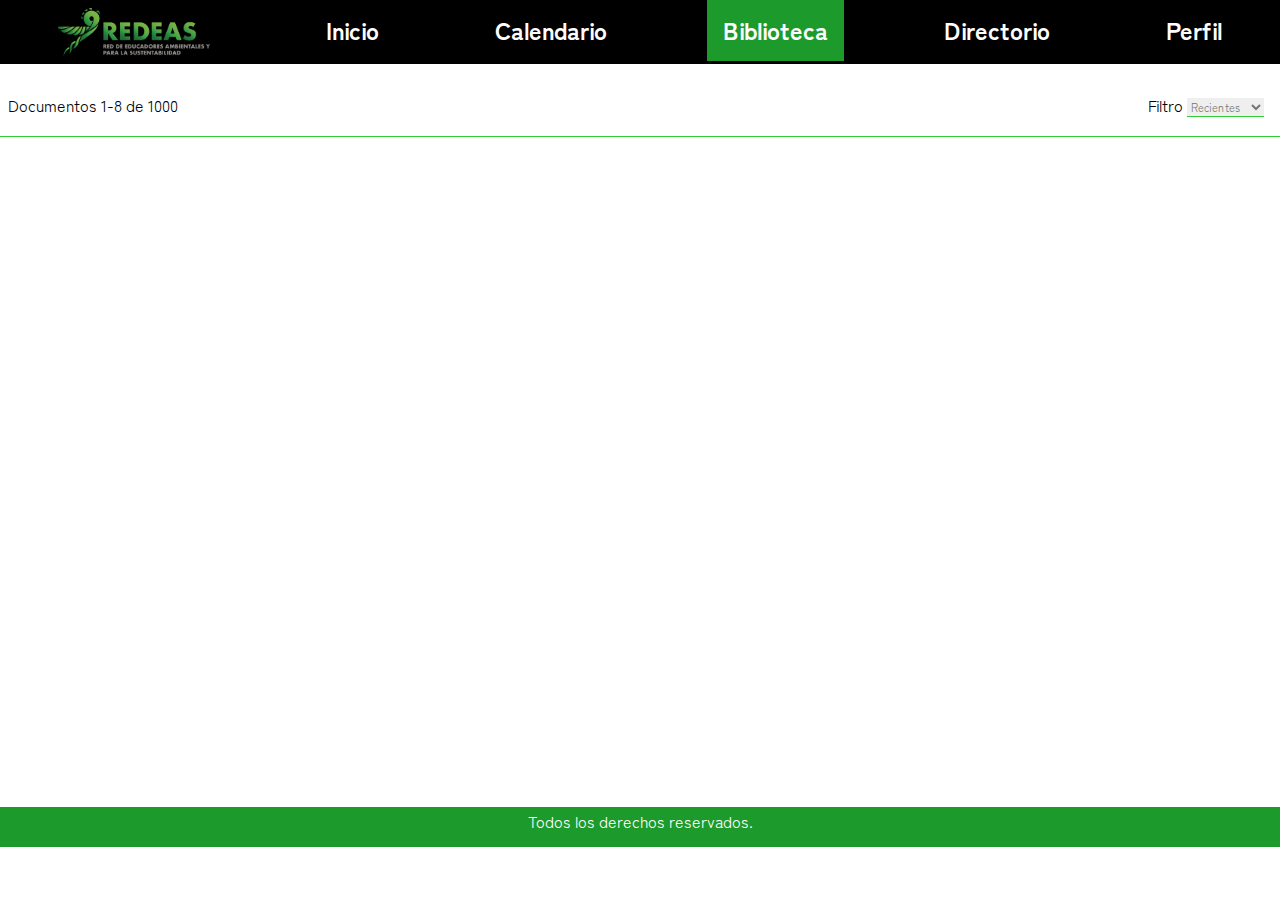
<file: vistas/biblioteca/biblioteca.html>
<html lang="es">
    <head>
        <meta charset="UTF-8">
        <meta name="viewport" content="width=device-width initial-scale=1">
        <meta http-equiv="X-UA-Compatible" content="IE=edge">
        <link rel="preload" href="../../css/normalize.css" as="style"> 
        <link rel="stylesheet" href="../../css/normalize.css">
        <link rel="preconnect" href="https://fonts.googleapis.com">
        <link rel="preconnect" href="https://fonts.gstatic.com" crossorigin>
        <link href="https://fonts.googleapis.com/css2?family=Zen+Kaku+Gothic+Antique&display=swap" rel="stylesheet">
        <link rel="preload" href="../../css/style.css" as="style">
        <link href="../../css/style.css" rel="stylesheet">
        
        <title>REDEAS</title>
    </head>

    <body>
        <header class="nav-fix">
            <nav class="nav-bg">
                <ul class="contenedor-navegacion contenedor">
                    <li class="enlace enlace__logo" id="logo"><img class="header-logo" src="../../img/03_REDEAS_Color.png" alt="Logotipo"><button class="nav-toggle" id="btn-nav-menu">
                        <i class="fas fa-bars"></i>
                    </button></li>
                    <li class="enlace ocultar"><a href="../usuario/index.php">Inicio</a></li>
                    <li class="enlace ocultar"><a href="../calendario/calendario.html">Calendario</a></li>
                    <li class="enlace ocultar"><a class="botonP" >Biblioteca</a></li>
                    <li class="enlace ocultar"><a href="../directorio/directorio.html">Directorio</a></li>
                    <li class="enlace ocultar" id="perfil"><a href="#perfil" class="padre">Perfil</a>
                        <nav class="submenu">
                            <a style="font-size: .8rem;" href="#">Editar Perfil</a>
                            <a style="font-size: .8rem;" href="#">Cerrar Sesión</a>
                        </nav>
                    </li>
                </ul>
            </nav>
        </header>
        <section class="contenedor header-tb">
            <h1 class="header-titulos">Biblioteca</h1>
            <div class="buscador">
                <div class="buscador--texto">
                    <input class="buscador-input" placeholder="Buscar documento">
                </div>
                <div class="buscador--icono">
                    <svg xmlns="http://www.w3.org/2000/svg" class="icon icon-tabler icon-tabler-search" width="24" height="24" viewBox="0 0 24 24" stroke-width="1.5" stroke="#9e9e9e" fill="none" stroke-linecap="round" stroke-linejoin="round">
                        <path stroke="none" d="M0 0h24v24H0z" fill="none"/>
                        <circle cx="10" cy="10" r="7" />
                        <line x1="21" y1="21" x2="15" y2="15" />
                    </svg>
                </div>
            </div>
        </section>
        <section class="contenedor header-biblioteca">
            <div class="documents">
                <label>Documentos 1-8 de 1000</label>
            </div>  
            <div class="filters">
                <label>Filtro
                    <select name="filters">
                        <option value="recientes" selected>Recientes</option>
                        <option value="frecuentes">Frecuentes</option>
                    </select>
                </label>
            </div>          
        </section>
        <main>
            
        </main>
    </body>
    <footer class="contenedor footer">
        <p>Todos los derechos reservados.</p>
    </footer>
</html>
</file>
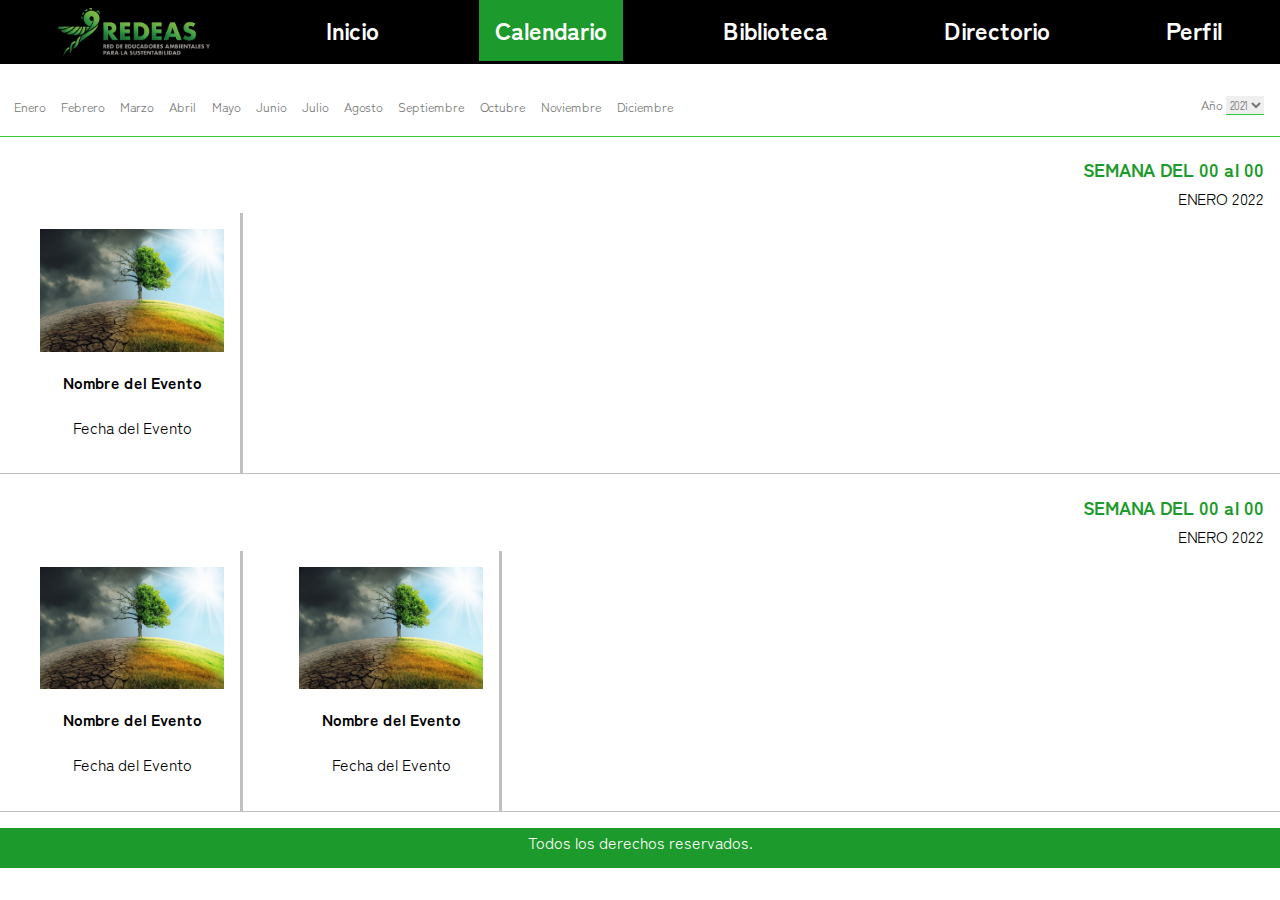
<file: vistas/calendario/calendario.html>
<html lang="es">
    <head>
        <meta charset="UTF-8">
        <meta name="viewport" content="width=device-width initial-scale=1">
        <meta http-equiv="X-UA-Compatible" content="IE=edge">
        <link rel="preload" href="../../css/normalize.css" as="style"> 
        <link rel="stylesheet" href="../../css/normalize.css">
        <link rel="preconnect" href="https://fonts.googleapis.com">
        <link rel="preconnect" href="https://fonts.gstatic.com" crossorigin>
        <link href="https://fonts.googleapis.com/css2?family=Zen+Kaku+Gothic+Antique&display=swap" rel="stylesheet">
        <link rel="preload" href="../../css/style.css" as="style">
        <link href="../../css/style.css" rel="stylesheet">
        
        <title>REDEAS</title>
    </head>

    <body>
        <header class="nav-fix">
            <nav class="nav-bg">
                <ul class="contenedor-navegacion contenedor">
                    <li class="enlace enlace__logo" id="logo"><img class="header-logo" src="../../img/03_REDEAS_Color.png" alt="Logotipo"><button class="nav-toggle" id="btn-nav-menu">
                        <i class="fas fa-bars"></i>
                    </button></li>
                    <li class="enlace ocultar"><a href="../usuario/index.php">Inicio</a></li>
                    <li class="enlace ocultar"><a class="botonP">Calendario</a></li>
                    <li class="enlace ocultar"><a href="../biblioteca/biblioteca.html">Biblioteca</a></li>
                    <li class="enlace ocultar"><a href="../directorio/directorio.html">Directorio</a></li>
                    <li class="enlace ocultar" id="perfil"><a href="#perfil" class="padre">Perfil</a>
                        <nav class="submenu">
                            <a style="font-size: .8rem;" href="#">Editar Perfil</a>
                            <a style="font-size: .8rem;" href="#">Cerrar Sesión</a>
                        </nav>
                    </li>
                </ul>
            </nav>
        </header>
        <section class="contenedor header-tb">
            <h1 class="header-titulos">Calendario de actividades</h1>
            <div class="buscador">
                <div class="buscador--texto">
                    <input class="buscador-input" placeholder="Buscar evento">
                </div>
                <div class="buscador--icono">
                    <svg xmlns="http://www.w3.org/2000/svg" class="icon icon-tabler icon-tabler-search" width="24" height="24" viewBox="0 0 24 24" stroke-width="1.5" stroke="#9e9e9e" fill="none" stroke-linecap="round" stroke-linejoin="round">
                        <path stroke="none" d="M0 0h24v24H0z" fill="none"/>
                        <circle cx="10" cy="10" r="7" />
                        <line x1="21" y1="21" x2="15" y2="15" />
                    </svg>
                </div>
            </div>
        </section>
        <section class="contenedor header-calendario">
            <section class="months">
                <input type="submit" value="Enero">
                <input type="submit" value="Febrero">
                <input type="submit" value="Marzo">
                <input type="submit" value="Abril">
                <input type="submit" value="Mayo">
                <input type="submit" value="Junio">
                <input type="submit" value="Julio">
                <input type="submit" value="Agosto">
                <input type="submit" value="Septiembre">
                <input type="submit" value="Octubre">
                <input type="submit" value="Noviembre">
                <input type="submit" value="Diciembre">
            </section>
            <section class="years">
                <label>Año
                    <select name="year">
                        <option value="2021" selected>2021</option>
                        <option value="2022">2022</option>
                    </select>
                </label>
                
            </section>
        </section>
        <main class="contenedor">
            <section class="contenedor"> 
                <div class="semana">
                    <h3>SEMANA DEL 00 al 00</h3>
                    <spam>ENERO 2022</spam>
                </div>
                <section class="grid">
                    <div class="evento">
                        <a href="evento.html">
                            <img class="evento__imagen" src="../../img/ejemploActividad.jpg">
                            <div class="evento__informacion">
                                <p class="evento__nombre">Nombre del Evento</p>
                                <p class="evento__fecha">Fecha del Evento</p>
                            </div>
                        </a>
                    </div> <!--.evento-->
                </section>
            </section>
            <section class="contenedor"> 
                <div class="semana">
                    <h3>SEMANA DEL 00 al 00</h3>
                    <spam>ENERO 2022</spam>
                </div>
                <section class="grid">
                    <div class="evento">
                        <a href="#">
                            <img class="evento__imagen" src="../../img/ejemploActividad.jpg">
                            <div class="evento__informacion">
                                <p class="evento__nombre">Nombre del Evento</p>
                                <p class="evento__fecha">Fecha del Evento</p>
                            </div>
                        </a>
                    </div> <!--.evento-->
                    <div class="evento">
                        <a href="#">
                            <img class="evento__imagen" src="../../img/ejemploActividad.jpg">
                            <div class="evento__informacion">
                                <p class="evento__nombre">Nombre del Evento</p>
                                <p class="evento__fecha">Fecha del Evento</p>
                            </div>
                        </a>
                    </div> <!--.evento-->
                </section>
            </section>
        </main>
    </body>
    <footer class="contenedor footer">
        <p>Todos los derechos reservados.</p>
    </footer>

</html>
</file>
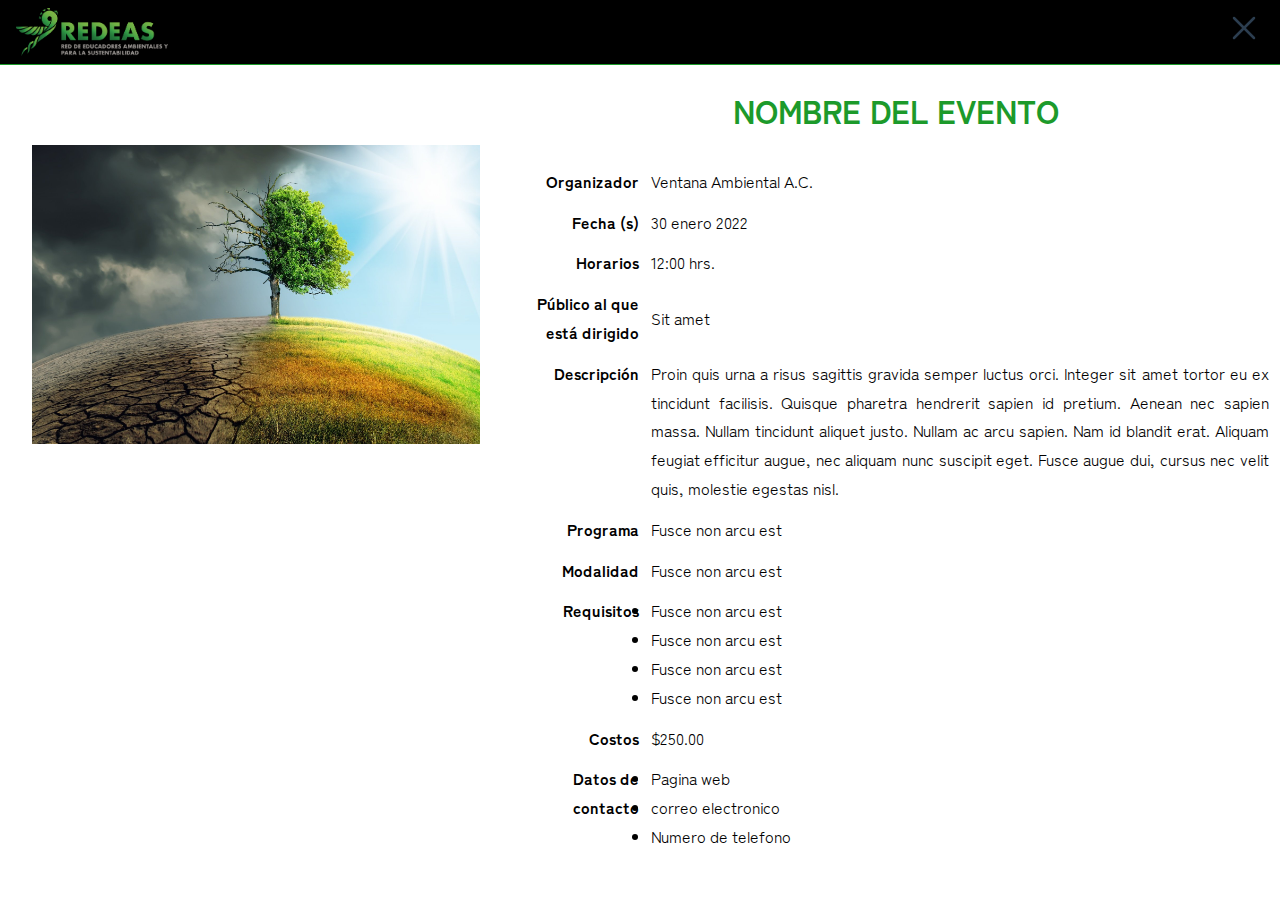
<file: vistas/calendario/evento.html>
<!doctype html>
<html lang="es">
    <head>
        <meta charset="UTF-8">
        <meta name="viewport" content="width=device-width initial-scale=1">
        <meta http-equiv="X-UA-Compatible" content="IE=edge">
        <link rel="preload" href="../../css/normalize.css" as="style"> 
        <link rel="stylesheet" href="../../css/normalize.css">
        <link rel="preconnect" href="https://fonts.googleapis.com">
        <link rel="preconnect" href="https://fonts.gstatic.com" crossorigin>
        <link href="https://fonts.googleapis.com/css2?family=Zen+Kaku+Gothic+Antique&display=swap" rel="stylesheet">
        <link rel="preload" href="../../css/style.css" as="style">
        <link href="../../css/style.css" rel="stylesheet">
        
        <title>REDEAS</title>
    </head>

    <body>
        <header class="contenedor header">
            <img class="header-logo" src="../../img/03_REDEAS_Color.png" alt="Logotipo">
            <a class="header-icono" href="calendario.html">
                <svg xmlns="http://www.w3.org/2000/svg" class="icon icon-tabler icon-tabler-x" width="40" height="40" viewBox="0 0 24 24" stroke-width="1.5" stroke="#2c3e50" fill="none" stroke-linecap="round" stroke-linejoin="round">
                    <path stroke="none" d="M0 0h24v24H0z" fill="none"/>
                    <line x1="18" y1="6" x2="6" y2="18" />
                    <line x1="6" y1="6" x2="18" y2="18" />
                </svg>
            </a>
        </header>
        <main>
            <section class="evento-vista">
                <div class="evento-vista__imagen">
                    <img class="evento__imagen" src="../../img/ejemploActividad.jpg">
                </div>
                <div class="evento-vista__informacion">
                    <h1>Nombre del Evento</h1>
                    <table CELLSPACING="10">
                        <tr>
                            <th style="text-align: right; vertical-align: top;">Organizador</th>
                            <td>Ventana Ambiental A.C.</td>
                        </tr>
                        <tr>
                            <th style="text-align: right; vertical-align: top;">Fecha (s)</th>
                            <td>30 enero 2022</td>
                        </tr>
                        <tr>
                            <th style="text-align: right; vertical-align: top;">Horarios</th>
                            <td>12:00 hrs.</td>
                        </tr>
                        <tr>
                            <th style="text-align: right; vertical-align: top;">Público al que está dirigido</th>
                            <td>Sit amet</td>
                        </tr>
                        <tr>
                            <th style="text-align: right; vertical-align: top;">Descripción</th>
                            <td>Proin quis urna a risus sagittis gravida semper luctus orci. Integer sit amet tortor eu ex tincidunt facilisis. Quisque pharetra hendrerit sapien id pretium. Aenean nec sapien massa. Nullam tincidunt aliquet justo. Nullam ac arcu sapien. Nam id blandit erat. Aliquam feugiat efficitur augue, nec aliquam nunc suscipit eget. Fusce augue dui, cursus nec velit quis, molestie egestas nisl.</td>
                        </tr>
                        <tr>
                            <th style="text-align: right; vertical-align: top;">Programa</th>
                            <td>Fusce non arcu est</td>
                        </tr>
                        <tr>
                            <th style="text-align: right; vertical-align: top;">Modalidad</th>
                            <td>Fusce non arcu est</td>
                        </tr>
                        <tr>
                            <th style="text-align: right; vertical-align: top;">Requisitos</th>
                            <td>
                                <li>Fusce non arcu est</li>
                                <li>Fusce non arcu est</li>
                                <li>Fusce non arcu est</li>
                                <li>Fusce non arcu est</li>
                            </td>
                        </tr>
                        <tr>
                            <th style="text-align: right; vertical-align: top;">Costos</th>
                            <td>$250.00</td>
                        </tr>
                        <tr>
                            <th style="text-align: right; vertical-align: top;">Datos de contacto</th>
                            <td>
                                <li>Pagina web</li>
                                <li>correo electronico</li>
                                <li>Numero de telefono</li>
                            </td>
                        </tr>
                    </table>
                </div>
            </section>
        </main>
    </body>
</html>
</file>
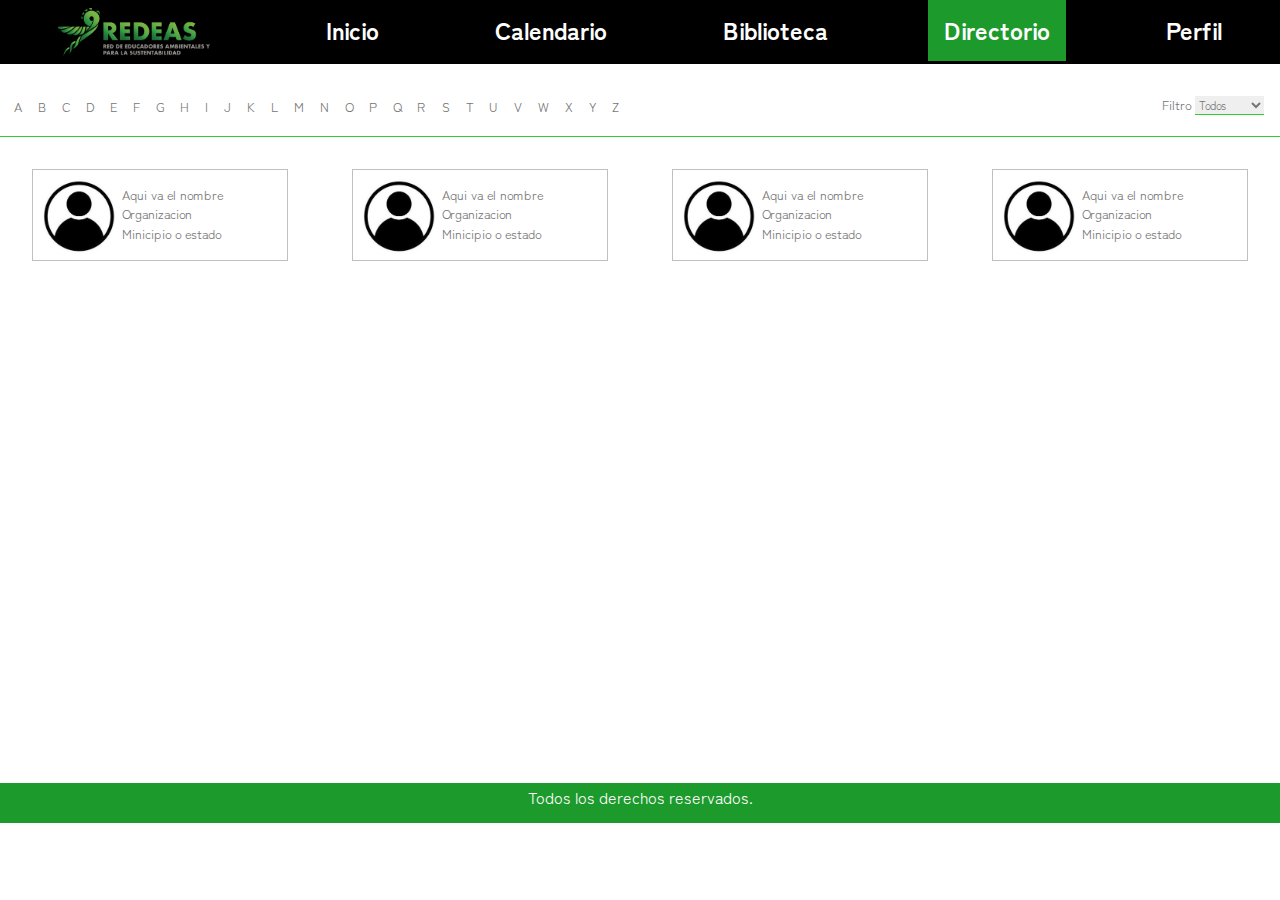
<file: vistas/directorio/directorio.html>
<html lang="es">
    <head>
        <meta charset="UTF-8">
        <meta name="viewport" content="width=device-width initial-scale=1">
        <meta http-equiv="X-UA-Compatible" content="IE=edge">
        <link rel="preload" href="../../css/normalize.css" as="style"> 
        <link rel="stylesheet" href="../../css/normalize.css">
        <link rel="preconnect" href="https://fonts.googleapis.com">
        <link rel="preconnect" href="https://fonts.gstatic.com" crossorigin>
        <link href="https://fonts.googleapis.com/css2?family=Zen+Kaku+Gothic+Antique&display=swap" rel="stylesheet">
        <link rel="preload" href="../../css/style.css" as="style">
        <link href="../../css/style.css" rel="stylesheet">
        
        <title>REDEAS</title>
    </head>

    <body>
        <header class="nav-fix">
            <nav class="nav-bg">
                <ul class="contenedor-navegacion contenedor">
                    <li class="enlace enlace__logo" id="logo"><img class="header-logo" src="../../img/03_REDEAS_Color.png" alt="Logotipo"><button class="nav-toggle" id="btn-nav-menu">
                        <i class="fas fa-bars"></i>
                    </button></li>
                    <li class="enlace ocultar"><a href="../usuario/index.php">Inicio</a></li>
                    <li class="enlace ocultar"><a href="../calendario/calendario.html">Calendario</a></li>
                    <li class="enlace ocultar"><a href="../biblioteca/biblioteca.html">Biblioteca</a></li>
                    <li class="enlace ocultar"><a class="botonP">Directorio</a></li>
                    <li class="enlace ocultar" id="perfil"><a href="#perfil" class="padre">Perfil</a>
                        <nav class="submenu">
                            <a style="font-size: .8rem;" href="#">Editar Perfil</a>
                            <a style="font-size: .8rem;" href="#">Cerrar Sesión</a>
                        </nav>
                    </li>
                </ul>
            </nav>
        </header>
        <section class="contenedor header-tb">
            <h1 class="header-titulos">Directorio</h1>
            <div class="buscador">
                <div class="buscador--texto">
                    <input class="buscador-input" placeholder="Buscar evento">
                </div>
                <div class="buscador--icono">
                    <svg xmlns="http://www.w3.org/2000/svg" class="icon icon-tabler icon-tabler-search" width="24" height="24" viewBox="0 0 24 24" stroke-width="1.5" stroke="#9e9e9e" fill="none" stroke-linecap="round" stroke-linejoin="round">
                        <path stroke="none" d="M0 0h24v24H0z" fill="none"/>
                        <circle cx="10" cy="10" r="7" />
                        <line x1="21" y1="21" x2="15" y2="15" />
                    </svg>
                </div>
            </div>
        </section>
        <section class="contenedor header-calendario">
            <section class="months">
                <input type="submit" value="A">
                <input type="submit" value="B">
                <input type="submit" value="C">
                <input type="submit" value="D">
                <input type="submit" value="E">
                <input type="submit" value="F">
                <input type="submit" value="G">
                <input type="submit" value="H">
                <input type="submit" value="I">
                <input type="submit" value="J">
                <input type="submit" value="K">
                <input type="submit" value="L">
                <input type="submit" value="M">
                <input type="submit" value="N">
                <input type="submit" value="O">
                <input type="submit" value="P">
                <input type="submit" value="Q">
                <input type="submit" value="R">
                <input type="submit" value="S">
                <input type="submit" value="T">
                <input type="submit" value="U">
                <input type="submit" value="V">
                <input type="submit" value="W">
                <input type="submit" value="X">
                <input type="submit" value="Y">
                <input type="submit" value="Z">
            </section>
            <section class="years">
                <label>Filtro
                    <select name="filtro">
                        <option value="2021" selected>Todos</option>
                        <option value="2022">Recientes</option>
                    </select>
                </label>
                
            </section>
        </section>
        <main class="contenedor">
            <section class="grid-directorio">
                <div class="directorio">
                    <a class="d" href="profile.html">
                        <img src="../../img/perfil.png" alt="Foto de Perfil">
                        <div class="directorio__informacion">
                            <p>Aqui va el nombre</p>
                            <p>Organizacion</p>
                            <p>Minicipio o estado</p>
                        </div> 
                    </a>
                </div>
                <div class="directorio">
                    <a class="d" href="profile.html">
                        <img src="../../img/perfil.png" alt="Foto de Perfil">
                        <div class="directorio__informacion">
                            <p>Aqui va el nombre</p>
                            <p>Organizacion</p>
                            <p>Minicipio o estado</p>
                        </div> 
                    </a>
                </div>
                <div class="directorio">
                    <a class="d" href="#">
                        <img src="../../img/perfil.png" alt="Foto de Perfil">
                        <div class="directorio__informacion">
                            <p>Aqui va el nombre</p>
                            <p>Organizacion</p>
                            <p>Minicipio o estado</p>
                        </div> 
                    </a>
                </div>
                <div class="directorio">
                    <a class="d" href="#">
                        <img src="../../img/perfil.png" alt="Foto de Perfil">
                        <div class="directorio__informacion">
                            <p>Aqui va el nombre</p>
                            <p>Organizacion</p>
                            <p>Minicipio o estado</p>
                        </div> 
                    </a>
                </div>
            </section>
        </main>
        <footer class="contenedor footer">
            <p>Todos los derechos reservados.</p>
        </footer>
    </body>
</html>
</file>
<file: css/style.css>
/* -------------------------Variables----------------------------------*/
:root{
    --primario: #1c9a2b;
    --secundario: #32CD32;
    --negro: #000000;
    --gris:#C0C0C0;
    --grisOscuro:#757575;
    --blanco:#fffefe;
    --oscuro:#302f2f;
    
    /*Tamaño de Media Queries
    --telefono: 480px;
    --tablet: 768px;
    --desktop: 1024px;
    */

}

/* -------------------------Globales----------------------------------*/
html {
    box-sizing: border-box;
}

*, *:before, *:after {
    box-sizing: inherit;
}
body{
    font-family: 'Zen Kaku Gothic Antique', sans-serif;
    font-size: 1rem;
    line-height: 180%;
    text-align: justify;
}

a {
    text-decoration: none;
}

h1 {
    text-align: center;
    font-size: 1.5rem;
    text-transform: uppercase;
    line-height: 150%;
    color: var(--primario);
    font-weight: bold;
}
@media (min-width: 768px) {
   h1{
       font-size: 2rem;
   }
}
main{
    margin-bottom: 40px;
    min-height: 70%;
}
/* -------------------------Header----------------------------------*/
.header {
    /*width: 100%;*/
    display: grid;
    grid-template-columns: repeat(2, 1fr);
    background-color: var(--negro);
    border-bottom-width: thin;
    border-bottom-color: var(--primario);
    border-bottom-style: solid;
}

/* --------------------------Footer-----------------------------------*/
.footer {
    height: 40px;
    background-color: var(--primario);
    text-align: center;
    color: var(--blanco);
    
}

/* -------------------------Utilidades----------------------------------*/
.w-sm-100 {
    width: 100%;
}
@media (min-width: 768px) {
   .w-sm-100 {
       width: auto;
   }
}
.flex {
    display: flex;
}
.alinear-derecha {
    justify-content: flex-end;
}

/*Botones*/
.boton {
    background-color: var(--negro);
    color: var(--blanco);
    padding: 1rem 3rem;
    margin-top: 1rem;
    font-size: 1.5rem;
    text-decoration: none;
    text-transform: uppercase;
    font-weight: bold; /*700*/
    border-radius: .5rem;
    width: 90%;
    text-align: center;
    border: none;
}
.boton2 {
    background-color: var(--primario);
    color: var(--blanco);
    padding: 1rem;
    margin-top: 1rem;
    font-size: 1rem;
    text-decoration: none;
    text-transform: uppercase;
    font-weight: bold; /*700*/
    border-radius: .5rem;
    max-width: 90%;
    text-align: center;
    border: none;
}
@media (min-width: 480px) {
    .boton {
        width: auto;
    }  
}

.boton:hover, .boton2:hover {
    cursor: pointer;
}

/*Sombra*/
.sombra {
    -webkit-box-shadow: 0px 5px 15px 0px rgba(112,112,112,0.48);
    -moz-box-shadow: 0px 5px 15px 0px rgba(112,112,112,0.48);
    box-shadow: 0px 5px 15px 8px rgba(112,112,112,0.48);
    background-color: var(--blanco);
    padding: 1rem;
    border-radius: .5rem;
}

/*Contenedor*/
.contenedor {
    /* background-color: var(--gris);*/
     max-width: 120rem; /* Se acopla al ancho de la ventana mediante max-width: ;*/
     margin: 0 auto 0 auto;
 }
 
.borde {
     border-top-width: thin;
     border-top-color: var(--gris);
     border-top-style: solid;
}
/* -------------------------Pagina de inicio----------------------------------*/
 /*Inicio, logo*/
.contenedor-header{
    /*background-color: var(--gris);*/
    max-width: 120rem; 
    padding: 1rem 3rem;
    margin: 0 auto; 
    background-image: url(../IMG/imagenfondo.png);
    background-repeat: no-repeat;
    background-size: cover;
}
.contenedor-header img{
    height: 6rem;
    position: relative;
    margin: 4rem auto;
    display: block;
}
@media (min-width: 768px) {
    .contenedor-header img{
        height: 12rem;
    } 
}

/*header*/
.header-logo {
    height: 3rem;
    margin: .5rem 1rem;
    position: relative;
    text-align: left;
    display: block;
}
.header-icono {
    grid-column: 2;
    position: relative;
    margin: auto 1rem;
    text-align: right;
}


/*Navegación*/

.nav-toggle {
    color: var(--primario);
    background: none;
    border: none;
    font-size: 30px;
    padding: 0 20px;
    line-height: 60px;
    cursor: pointer;
}

.nav-fix{
    position: fixed;
    left: 0;
    top: 0;
    right: 0;
}
.nav-bg{
    background-color: var(--negro);
}
.nav-bg ul {
    list-style: none;
    padding: 0;
    margin: 0;
}
.contenedor-navegacion{
    display: flex;
    flex-direction: column;
}

.enlace__logo {
    display: flex;
    justify-content: space-between;
}

.enlace a {
    padding: 1rem;
    display: block;
}

.enlace {
    overflow: hidden;
}
.enlace:hover .submenu{
    max-height: 300px;
}

.nav-perfil {
    width: 5%;
    border-radius: 50%;
    background-repeat: no-repeat;
    background-position: center center;
    background-size: cover;
}

@media (min-width: 768px) {
    .nav-toggle {
        display: none;
    }
    .contenedor-navegacion{
        flex-direction: row;
        justify-content: space-around;
    } 
    .enlace {
        position: relative;
        overflow: visible;
    }
    .enlace .submenu {
        position: absolute;
        width: 200px;
        margin: auto auto 0 -7rem;
    }
    .submenu {
        display: none;
    }
    .enlace:hover .submenu {
        display: block;
    }
}

.submenu {
    background-color: #4c4a48;
    max-height: 0;
    transition: .8s;
}

.contenedor-navegacion a {
    text-align: center;
    color: var(--blanco);
    font-size: 1rem;
    font-weight: 700; /*font-weight: bold;*/
    padding: .5rem;
}
@media (min-width: 768px) {
    .contenedor-navegacion a {
        font-size: 1.2rem;
        padding: 1rem;
    } 
}
@media (min-width: 1024px) {
    .contenedor-navegacion a {
        font-size: 1.5rem;
        padding: 1rem;
    } 
}
.botonP{
    cursor: none;
    background-color: var(--primario);
}
.contenedor-navegacion a:hover{
    background-color: var(--primario);
}

.ocultar {
    max-height: 0;
    transition: .8s;
}

.mostrar {
    max-height: 300px;
    transition: .8s;
}

/*Apartaddo nosotros*/
.nosotros {
    display: grid;
    grid-template-rows: repeat(3,auto);
}
@media (min-width:768px){
    .nosotros {
        grid-template-columns: 49% 49%;
        column-gap: 2%;
    }
}

.nosotros img{
    width: 88%;
    margin: auto 2rem 1rem 2rem;
    grid-column: 1 / 2;
    grid-row: 3;
}
.nosotros-ajuste-contenido, .nosotros-contenido{
    margin: auto 1rem;
}

@media (min-width: 768px) {
    .nosotros img{
        grid-column: 2;
        grid-row: 1;
        margin: 3rem 2rem 1rem 0;
    }  
    .nosotros-contenido {
        margin: 2rem 0 auto 2rem;
    }
    .nosotros-ajuste-contenido {
        grid-column: 1 / 3;
        margin: 0 2rem 0 2rem;
    }
}

/*Apartado objetivos */
.objetivos{
    background-color: var(--primario);
    color:  var(--blanco);
}
.objetivos h1{
    grid-column: 1 / 3;
    color: var(--blanco);
    text-align: center;

}
.objetivos-contenido1 {
    grid-row: 2;
}
.objetivos-contenido2 {
    grid-row: 3;
}

@media (min-width: 768px) {
    .objetivos-contenido1 {
        margin: 0 .2rem 1rem 2rem;
        grid-column: 1;
    }
    .objetivos-contenido2 {
        margin: 0 3rem 1rem .2rem; 
        grid-row: 2;  
        grid-column: 2;
    }
}

/*Historia*/
.historia-titulo{
    display: grid;
    grid-template-rows: repeat(3,auto);
}
.historia-titulo h1{
    text-align: center;
    grid-row: 2;
}
.historia-titulo img {
    grid-row: 1;
    max-width: 90%;
    margin: 1rem auto 0 auto ;
}
@media (min-width: 768px) {
    
    .historia-titulo img{
        width: 100%;
        height: 50%;
        grid-column: 2 / 3;
    }  
    .historia-titulo{
        grid-template-columns: repeat(2,auto);
        column-gap: 2rem;
    }
    .historia-titulo h1{
        text-align: right;
        grid-row: 1;
        grid-column: 1/2;
    }
}

.historia-contenido{
    margin: 0 2rem auto 2rem;
}
.historia-autor {
    text-align: right;
    list-style: none;  
    font-size: .8rem;
    line-height: 150%;
       
}

/*--------------------------Iniciar sesión y registro---------------------------------*/
.contenedor-sesion {
    background-image: url(../IMG/imagenfondo.png);
    background-repeat: no-repeat;
    background-size: cover;
}
.sesion-logo {
    height: 5rem;
    position: relative;
    margin: 1rem auto;
    display: block;
}
.sesion {
    margin: 0 auto 1rem auto;
    width: 25rem;
    max-height: 55rem;
    border-radius: .5rem;
    border-width: thin;
    border-color: var(--gris);
    border-style: solid;  
}

.sesionI {
    margin: 0 auto 1rem auto;
    width: 25rem;
    max-height: 55rem;
    border-radius: .5rem;
    border-width: thin;
    border-color: var(--gris);
    border-style: solid; 
}

.sesion h2, .sesionI h2 {
    margin: 1rem;
}

@media (min-width: 768px) {
    .sesion {
        width: 50rem;
    }
    .formulario {
        display: grid;
        grid-template-columns: 1fr 1fr;
    }
}

.sesion-datos a {
    font-weight: bold;
}
.sesionI .formulario {
    display: block;
}

.formulario__datos {
    margin: 0 1rem;
}

.formulario__datos-input {
    position: relative;
}

.formulario__input{
    width: 100%;
    background: var(--gris);
    border: 3px solid transparent;
    border-radius: 3px;
    height: 2rem;
    line-height: 2rem;
    padding: 0 48px 0 18px;
    transition: .3s ease all;
}
.formulario__input:focus{
    border: 3px solid var(--grisOscuro);
    outline: none;
    box-shadow: 3px 0px 25px rgb(0, 255, 221, 0.4);
}

.formulario__label {
    display: block;
    font-weight: 700;
    color: var(--grisOscuro);
    padding: 10px;
    cursor: pointer;
}
 
.formulario__input-error {
    font-size: 12px;
    margin-bottom: 0;
    display: none;
}
.formulario__input-error-activo {
    display: block;
}

.formulario__validacion-estado {
    position: absolute;
    right: 10px;
    bottom: 10px;
    z-index: 100;
    font-size: 16px;
    opacity:0;
}

.formulario__checkbox {
    margin-top: 2rem;
    margin-right: 1rem;
}

.formulario__datos-terminos, 
.formulario__mensaje,
.formulario__datos-btn-enviar {
    grid-column: span 2;
}

.formulario__mensaje {
    text-align: center;
    height: auto;
    line-height: 2rem;
    background-color: #F66868;
    padding: 0 15px;
    border-radius: 3px;
    display: none;
}

.formulario__mensaje-activo {
    display: block;
}

.formulario__mensaje p {
    margin: 0 auto;
}

.formulario__datos-btn-enviar {
    text-align: center;
}   
@media (min-width: 768px) {
    .formulario__datos-btn-enviar {
        display: flex;
        flex-direction: column;
        align-items: center;
    }
}

.formulario__mensaje-exito {
    font-size: 14px;
    background-color: var(--secundario);
    display: none;
}

.formulario__mensaje-exito-activo {
    display: block;
}

/*Estilos para validacion registro e inicio de sesion*/
.formulario__datos-correcto .formulario__validacion-estado {
        color: #1ed12d;
        opacity: 1;
}

.formulario__datos-incorrecto .formulario__validacion-estado {
    color: #bb2929;
    opacity: 1;
}

.formulario__datos-incorrecto .formulario__input {
    border: 3px solid #bb2929;
}

 
/* ---------------------------header de las paginas----------------------------------*/
/*Titulos + buscador*/
.header-tb {
    display: grid;
    grid-template-rows: repeat(2, auto);
}
.header-titulos {
    text-align: center;
    margin-left: .5rem;
    
}

@media (min-width: 480px) {
   .header-tb {
    grid-template-columns: 68% 30%;
    column-gap: 2%;
   }
   .header-titulos {
       text-align: left;
   }
}

/*Buscador*/
.buscador {
    max-width: 90%;
    height: 2rem;
    margin: auto auto 1rem auto;
    border-width: thin;
    border-color: var(--gris);
    border-style: solid; 
    display: grid;
    grid-template-areas: "texto icono";
    grid-template-columns: 80% 20%;
    display: block;
}
@media (min-width: 480px) {
   .buscador {
    margin: auto 1rem auto auto;
   }
}
.buscador-input{
     border: none;
     background-color: none;
     outline: none;
     float: left;
     max-width: 75%;
}
.buscador--icono {
    grid-area: icono;
    text-align: right;
}
.buscador--texto {
    grid-area: texto;
    margin: auto;
}

/*---------------------------------Calendario-------------------------------------*/
.header-calendario {
    display: grid;
    grid-template-areas: "months years";
    grid-template-columns: 75% 20%;
    column-gap: 5%;
    border-bottom-width: thin;
    border-bottom-color: var(--secundario);
    border-bottom-style: solid;
}
.months {
    grid-area: months;
    margin: 0 0 1rem .5rem;
}
.years {
    text-align: right;
    grid-area: years;
    margin: 0 1rem 1rem 0;
}
.header-calendario input, .header-calendario label{
    border: none;
    background: none;
    color: var(--grisOscuro);
    font-size: .8rem;
}
.header-calendario input:hover{
    cursor: pointer;
    color: var(--primario);
    font-weight: bold;
}
.header-calendario select, .header-biblioteca select {
    border: none;
    overflow: hidden;
    border-bottom: thin solid var(--secundario);
    font-size: .7rem;
    color: var(--grisOscuro);
}
.grid{
    border-bottom: thin solid var(--gris);
    display: grid;
    grid-template-columns: repeat(3, 1fr);
    gap: 1rem;
}
@media (min-width: 768px) {
    .grid{
        grid-template-columns: repeat(5, 1fr);
    }
   
}
.semana {
    text-align: right;
    margin-right: 1rem;
}
.semana h3 {
    color: var(--primario);
    margin-bottom: 0;
}

/*Eventos*/
.evento {
   margin-left: 1.5rem;
   padding: 1rem;
   border-right: medium solid var(--gris);
}
.evento__imagen {
    width: 100%;
}
.evento__informacion {
    text-align: center;
    color: var(--negro);
}
.evento__nombre {
    font-weight: bold;
    margin-bottom: 0;
}
.evento__fecha {
}

/*Vista evento*/
.evento-vista {
    display: grid;
    grid-template-columns: 40% 60%;
}
.evento-vista__imagen {
    margin: 5rem 2rem;
}

/*---------------------------------Directorio------------------------------------------*/
.grid-directorio {
    display: grid;
    grid-template-columns: repeat(2, 1fr);
}
@media (min-width: 768px) {
   .grid-directorio {
       grid-template-columns: repeat(4, 1fr);
   }
}
.directorio {
    margin: 2rem;
    border: thin solid var(--gris);
}
.d {
    display: grid;
    grid-template-areas: "foto  info";
    grid-template-columns: 35% 65%;
}
.d img {
    grid-area: foto;
    display: inline-block;
    width: 100%;
    border-radius: 50%;
    background-repeat: no-repeat;
    background-position: center center;
    background-size: cover;
}
.directorio__informacion {
    grid-area: info;
    margin: auto 0;
    color: var(--grisOscuro);
    line-height: 50%;
    font-size: 80%;
    
}

/*------------------------------------Perfil-----------------------------------------*/
.grid-perfil {
    display: grid;
    grid-template-areas: "entrada"
                         "informacion";
}
.perfil-nombre {
    grid-area: entrada;
    display: grid;
    grid-template-areas: "foto nombre";
    grid-template-columns: 40% 60%;
}
.perfil-informacion {
    grid-area: informacion;
}
.nombre{
    grid-area: nombre;
    display:block;
    margin: auto;
}
.user {
    grid-area: foto;
    display: inline-block;
    width: 100%;
    border-radius: 50%;
    background-repeat: no-repeat;
    background-position: center center;
    background-size: cover;
}


@media (min-width: 768px) {
   .grid-perfil {
        grid-template-areas: "entrada informacion";
        grid-template-columns: 40% 58%;
        gap: 2%;
   }
   .perfil-nombre {
       grid-template-areas: "nombre"
                            "foto";
        grid-template-columns: none;
   }
   .user {
       margin: 0 auto;
       width: 50%;
   }
   .perfil-informacion {
       margin-top: 3rem;
   }
}

.perfil-nombre span{
    font-size: 15px;
    color: var(--grisOscuro);
    line-height: 80%;
    
}

/*--------------------------------Biblioteca----------------------------------------------*/
.header-biblioteca {
    display: grid;
    grid-template-areas: "document filter";
    grid-template-columns: 40% 55%;
    column-gap: 5%;
    border-bottom-width: thin;
    border-bottom-color: var(--secundario);
    border-bottom-style: solid;
}

.documents {
    grid-area: document;
    margin: 0 0 1rem .5rem;
}
.filters {
    text-align: right;
    grid-area: filter;
    margin: 0 1rem 1rem 0;
}
</file>
